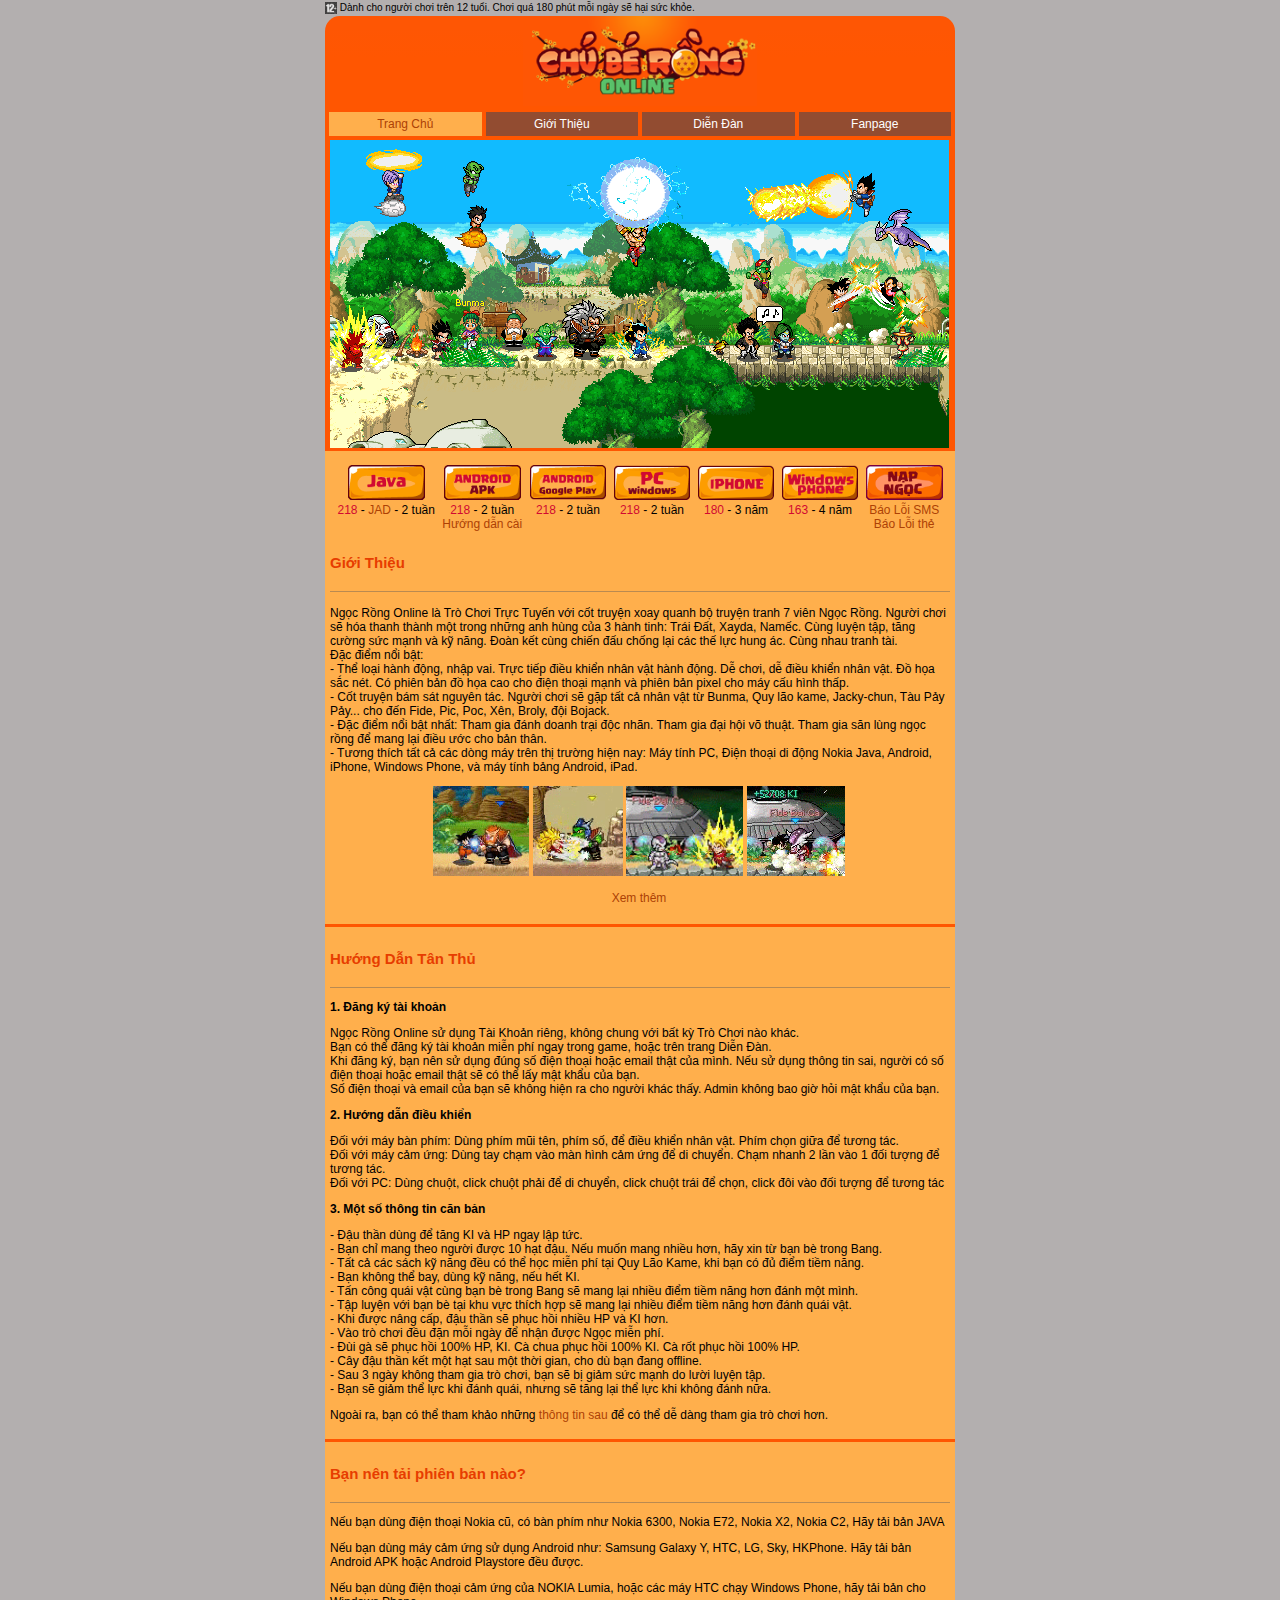
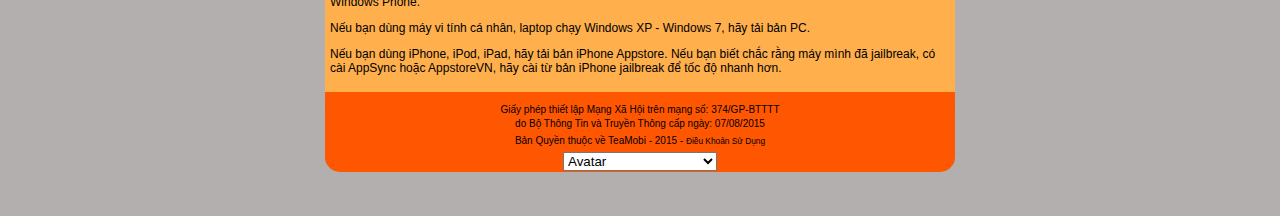
<file: index.html>
﻿<!DOCTYPE html>

<html lang="en" >
<head>

    <meta charset="utf-8" />
    <meta name="viewport" content="width=device-width,maximum-scale=1,user-scalable=no" />
    <title>Trang chủ Chú Bé Rồng Online - Ngọc Rồng Online</title>
    <link rel="shortcut icon" href='images/favicon.png' type="image/x-icon" />
    <link rel="stylesheet" href="css/index.css" type="text/css" />
</head>
<body>
    <div class="body_con">
        <div class="canhbao">
            <img height=12 src="images/12.png" style="vertical-align: middle;" />
            <span style="vertical-align: middle;">
                Dành cho người chơi trên 12 tuổi. Chơi quá 180 phút mỗi ngày sẽ hại sức khỏe.
            </span>
        </div>
        <div class="bg_top"><div class="right_top"></div></div>
        <div class="nd1">
            <div class="nd2">
                <h1 class="a" align="center">
                    <a href="http://ngocrongonline.com/" title="game bảy viên Chú Bé Rồng Online">
                        <img height=90 src="images/logoW.png" alt="game bảy viên Chú Bé Rồng Online" />
                    </a>
                </h1>

                <div class="them">
                    <div class="h" align="center">
                        <div class="oo"></div>
                        <div class="menu2">
                            <table width="100%" border="0" cellspacing="4	">
                                <tr class="menu">
                                    <td id="selected"  style=" background-color:#ffaf4c;">
                                        <a style="color: #ad4105; " href="index.html">Trang Chủ</a>
                                    </td>
                                    <td>
                                        <a href="gt.html">Giới Thiệu</a>
                                    </td>
                                    <td>
                                        <a href="diendan.html" title="Diễn Đàn">Diễn Đàn</a>
                                    </td>
                                    <td style="border: 3px solid #924C31;">
                                        <a href="https://www.facebook.com/ngoc.rong.online.9/">Fanpage</a>
                                    </td>
                                </tr>
                            </table>
                        </div>

                        <div>
                            <img style=" max-width:100%" src="images/banner_2.png">
                        </div>
                        <div class="download">
                            <div style="text-align:center;">
                                ﻿<div id="columns" style="text-align:center">
                                    <figure>
                                        <a href="http://wap.teamobi.com/game/jar/116/1" title="game bảy viên Chú Bé Rồng Online">
                                            <img height="35" src="images/jar.png" alt="game bảy viên Chú Bé Rồng Online"><br>
                                        </a>

                                        <figcaption>
                                            <span style="color:rgb(209, 9, 50);">218</span> - <a href="http://wap.teamobi.com/game/jad/116/1" title="game bảy viên Chú Bé Rồng Online">
                                                JAD
                                            </a>  -
                                            2 tuần<br> <br>
                                        </figcaption>
                                    </figure>
                                    <figure>
                                        <a href="http://dl.teamobi.com/drive/get/3H" title="game bảy viên Chú Bé Rồng Online">
                                            <img height="35" src="images/android.png" alt="game bảy viên Chú Bé Rồng Online">
                                        </a>
                                        <figcaption>
                                            <span style="color:rgb(209, 9, 50);">218</span> -
                                            2 tuần<br><a href="http://ngocrongonline.com/?c=huong-dan">Hướng dẫn cài</a>
                                        </figcaption>
                                    </figure>
                                    <figure>
                                        <a href="https://play.google.com/store/apps/details?id=com.bluedragonss.boysss" title="game Chú Bé Rồng Online">
                                            <img height="35" src="images/play.png" alt="game Chú Bé Rồng Online">
                                        </a>
                                        <figcaption>
                                            <span style="color:rgb(209, 9, 50);">218</span> -
                                            2 tuần<br> <br>
                                        </figcaption>
                                    </figure>
                                    <figure>
                                        <a href="http://dl.teamobi.com/drive/get/38" title="game Chú Bé Rồng Online">
                                            <img height="35" src="images/pc.png" alt="game Chú Bé Rồng Online">
                                        </a>
                                        <figcaption>
                                            <span style="color:rgb(209, 9, 50);">218</span> -
                                            2 tuần<br> <br>
                                        </figcaption>
                                    </figure>
                                    <figure>
                                        <a href="https://itunes.apple.com/us/app/ngoc-rong/id796794370?mt=8" title="game Chú Bé Rồng Online">
                                            <img height="35" src="images/ip.png" alt="game Chú Bé Rồng Online">
                                        </a>
                                        <figcaption>
                                            <span style="color:rgb(209, 9, 50);">180</span> -
                                            3 năm<br> <br>
                                        </figcaption>
                                    </figure>
                                    <figure>
                                        <a href="http://ngocrongonline.com/?c=download&id=NgocRong-WP" title="game bảy viên Chú Bé Rồng Online">
                                            <img src="images/wp.png" height="35">
                                        </a>
                                        <figcaption>
                                            <span style="color:rgb(209, 9, 50);">163</span> -
                                            4 năm<br> <br>
                                        </figcaption>
                                    </figure>
                                    <figure>
                                        <a href="http://pay.teamobi.com/?game=nr&name=" title="nạp ngọc game bảy viên Chú Bé Rồng Online">
                                            <img src="images/napngoc.png" height="35">
                                        </a>
                                        <figcaption>
                                            <span style="color:rgb(209, 9, 50);"><a href="http://forum.ngocrongonline.com/app/index.php?for=event&do=sms&p=0&sz=15">Báo Lỗi SMS</a></span><br>
                                            <span style="color:rgb(209, 9, 50);"><a href="http://forum.ngocrongonline.com/app/index.php?for=event&do=report&p=0&sz=15">Báo Lỗi thẻ</a></span>
                                        </figcaption>
                                    </figure>

                                </div>
                            </div>

                        </div>
                        <div class="v1">
                            <div>
                                <div class="tieude"><h4>Giới Thiệu</h4></div>
                                <div class="chu">
                                    <p>
                                        Ngọc Rồng Online l&agrave; Tr&ograve; Chơi Trực Tuyến với cốt truyện xoay quanh bộ truyện tranh 7 vi&ecirc;n Ngọc Rồng. Người chơi sẽ h&oacute;a thanh th&agrave;nh một trong những anh h&ugrave;ng của 3 h&agrave;nh tinh: Tr&aacute;i Đất, Xayda, Namếc. C&ugrave;ng luyện tập, tăng cường sức mạnh v&agrave; kỹ năng. Đo&agrave;n kết c&ugrave;ng chiến đấu chống lại c&aacute;c thế lực hung &aacute;c. C&ugrave;ng nhau tranh t&agrave;i.<br />
                                        Đặc điểm nổi bật:<br />
                                        - Thể loại h&agrave;nh động, nhập vai. Trực tiếp điều khiển nh&acirc;n vật h&agrave;nh động. Dễ chơi, dễ điều khiển nh&acirc;n vật. Đồ họa sắc n&eacute;t. C&oacute; phi&ecirc;n bản đồ họa cao cho điện thoại mạnh v&agrave; phi&ecirc;n bản pixel cho m&aacute;y cấu h&igrave;nh thấp.<br />
                                        - Cốt truyện b&aacute;m s&aacute;t nguy&ecirc;n t&aacute;c. Người chơi sẽ gặp tất cả nh&acirc;n vật từ Bunma, Quy l&atilde;o kame, Jacky-chun, T&agrave;u Pảy Pảy... cho đến Fide, Pic, Poc, X&ecirc;n, Broly, đội Bojack.<br />
                                        - Đặc điểm nổi bật nhất: Tham gia đ&aacute;nh doanh trại độc nh&atilde;n. Tham gia đại hội v&otilde; thuật. Tham gia săn l&ugrave;ng ngọc rồng để mang lại điều ước cho bản th&acirc;n.<br />
                                        - Tương th&iacute;ch tất cả c&aacute;c d&ograve;ng m&aacute;y tr&ecirc;n thị trường hiện nay: M&aacute;y t&iacute;nh PC, Điện thoại di động Nokia Java, Android, iPhone, Windows Phone, v&agrave; m&aacute;y t&iacute;nh bảng Android, iPad.
                                    </p>

                                    <p style="text-align:center"><img alt="" src="images/TD_Danhthuong.gif" style="height:90px; width:96px" />&nbsp;<img alt="" src="images/XayDa_DanhThuong.gif" style="height:90px; width:90px" />&nbsp;<img alt="" src="images/XD_Kame.gif" style="height:90px; width:117px" />&nbsp;<img alt="" src="images/TD_kaioshen.gif" style="height:90px; width:98px" /></p>

                                    <p style="text-align:center"><a href="http://ngocrongonline.com/?c=skill">Xem th&ecirc;m</a></p>
                                </div>
                            </div>
                        </div>
                        <div class="v2">
                            <div>
                                <div class="tieude"><h4>Hướng Dẫn Tân Thủ</h4></div>
                                <div class="chu">
                                    <p><strong>1. Đăng k&yacute; t&agrave;i khoản</strong></p>

                                    <p>
                                        Ngọc Rồng Online sử dụng T&agrave;i Khoản ri&ecirc;ng, kh&ocirc;ng chung với bất kỳ Tr&ograve; Chơi n&agrave;o kh&aacute;c.<br />
                                        Bạn c&oacute; thể đăng k&yacute; t&agrave;i khoản miễn ph&iacute; ngay trong game, hoặc tr&ecirc;n trang Diễn Đ&agrave;n.<br />
                                        Khi đăng k&yacute;, bạn n&ecirc;n sử dụng đ&uacute;ng số điện thoại hoặc email thật của m&igrave;nh. Nếu sử dụng th&ocirc;ng tin sai, người c&oacute; số điện thoại hoặc email thật sẽ c&oacute; thể lấy mật khẩu của bạn.<br />
                                        Số điện thoại v&agrave; email của bạn sẽ kh&ocirc;ng hiện ra cho người kh&aacute;c thấy. Admin kh&ocirc;ng bao giờ hỏi mật khẩu của bạn.
                                    </p>

                                    <p><strong>2. Hướng dẫn điều khiển</strong></p>

                                    <p>
                                        Đối với m&aacute;y b&agrave;n ph&iacute;m: D&ugrave;ng ph&iacute;m mũi t&ecirc;n, ph&iacute;m số, để điều khiển nh&acirc;n vật. Ph&iacute;m chọn giữa để tương t&aacute;c.<br />
                                        Đối với m&aacute;y cảm ứng: D&ugrave;ng tay chạm v&agrave;o m&agrave;n h&igrave;nh cảm ứng để di chuyển. Chạm nhanh 2 lần v&agrave;o 1 đối tượng để tương t&aacute;c.<br />
                                        Đối với PC: D&ugrave;ng chuột, click chuột phải để di chuyển, click chuột tr&aacute;i để chọn, click đ&ocirc;i v&agrave;o đối tượng để tương t&aacute;c
                                    </p>

                                    <p><strong>3. Một số th&ocirc;ng tin căn bản</strong></p>

                                    <p>
                                        - Đậu thần d&ugrave;ng để tăng KI v&agrave; HP ngay lập tức.<br />
                                        - Bạn chỉ mang theo người được 10 hạt đậu. Nếu muốn mang nhiều hơn, h&atilde;y xin từ bạn b&egrave; trong Bang.<br />
                                        - Tất cả c&aacute;c s&aacute;ch kỹ năng đều c&oacute; thể học miễn ph&iacute; tại Quy L&atilde;o Kame, khi bạn c&oacute; đủ điểm tiềm năng.<br />
                                        - Bạn kh&ocirc;ng thể bay, d&ugrave;ng kỹ năng, nếu hết KI.<br />
                                        - Tấn c&ocirc;ng qu&aacute;i vật c&ugrave;ng bạn b&egrave; trong Bang sẽ mang lại nhiều điểm tiềm năng hơn đ&aacute;nh một m&igrave;nh.<br />
                                        - Tập luyện với bạn b&egrave; tại khu vực th&iacute;ch hợp sẽ mang lại nhiều điểm tiềm năng hơn đ&aacute;nh qu&aacute;i vật.<br />
                                        - Khi được n&acirc;ng cấp, đậu thần sẽ phục hồi nhiều HP v&agrave; KI hơn.<br />
                                        - V&agrave;o tr&ograve; chơi đều đặn mỗi ng&agrave;y để nhận được Ngọc miễn ph&iacute;.<br />
                                        - Đ&ugrave;i g&agrave; sẽ phục hồi 100% HP, KI. C&agrave; chua phục hồi 100% KI. C&agrave; rốt phục hồi 100% HP.<br />
                                        - C&acirc;y đậu thần kết một hạt sau một thời gian, cho d&ugrave; bạn đang offline.<br />
                                        - Sau 3 ng&agrave;y kh&ocirc;ng tham gia tr&ograve; chơi, bạn sẽ bị giảm sức mạnh do lười luyện tập.<br />
                                        - Bạn sẽ giảm thể lực khi đ&aacute;nh qu&aacute;i, nhưng sẽ tăng lại thể lực khi kh&ocirc;ng đ&aacute;nh nữa.
                                    </p>

                                    <p>Ngo&agrave;i ra, bạn c&oacute; thể tham khảo những&nbsp;<a href="#">th&ocirc;ng tin sau</a><a href="http://forum.ngocrongonline.com/app/index.php?for=forum&amp;do=list&amp;uid=31160&amp;p=0&amp;sz=15">&nbsp;</a>để c&oacute; thể dễ d&agrave;ng tham gia tr&ograve; chơi hơn.</p>
                                </div>

                            </div>
                        </div>
                        <div class="v3">
                            <div>
                                <div class="tieude"><h4>Bạn nên tải phiên bản nào?</h4></div>
                                <div >
                                    <p>Nếu bạn d&ugrave;ng điện thoại Nokia cũ, c&oacute; b&agrave;n ph&iacute;m như Nokia 6300, Nokia E72, Nokia X2, Nokia C2, H&atilde;y tải bản JAVA</p>

                                    <p>Nếu bạn d&ugrave;ng m&aacute;y cảm ứng sử dụng Android như: Samsung Galaxy Y, HTC, LG, Sky, HKPhone. H&atilde;y tải bản Android APK hoặc Android Playstore đều được.</p>

                                    <p>Nếu bạn d&ugrave;ng điện thoại cảm ứng của NOKIA Lumia, hoặc c&aacute;c m&aacute;y HTC chạy Windows Phone, h&atilde;y tải bản cho Windows Phone.</p>

                                    <p>Nếu bạn d&ugrave;ng m&aacute;y vi t&iacute;nh c&aacute; nh&acirc;n, laptop chạy Windows XP - Windows 7, h&atilde;y tải bản PC.</p>

                                    <p>Nếu bạn d&ugrave;ng iPhone, iPod, iPad, h&atilde;y tải bản iPhone Appstore. Nếu bạn biết chắc rằng m&aacute;y m&igrave;nh đ&atilde; jailbreak, c&oacute; c&agrave;i AppSync hoặc AppstoreVN, h&atilde;y c&agrave;i từ bản iPhone jailbreak để tốc độ nhanh hơn.</p>
                                </div>


                            </div>
                        </div>
                        

                    </div>
                    <br>
                </div><br>
            </div>
        </div>
        <div class="trai_duoi"><div class="phai_duoi"><div class="footer"></div></div></div>
        <div class="cuoi" style="text-align:center; line-height: 7px; padding-bottom: 40px;">
            <p>Giấy phép thiết lập Mạng Xã Hội trên mạng số: 374/GP-BTTTT <br><br>do Bộ Thông Tin và Truyền Thông cấp ngày: 07/08/2015</p>
            Bản Quyền thuộc về TeaMobi - 2015 - <a href="http://teamobi.com/dieukhoan.htm"><small>Điều Khoản Sử Dụng</small></a>
            <center style="text-align:center;">
                <br><select >
                    <option value="http://wap.teamobi.com/game/30">Avatar</option>
                    <option value="http://am.teamobi.com/">Avatar Musik</option>
                    <option value="http://wap.teamobi.com/game/118">Mobi Army A</option>
                    <option value="http://wap.teamobi.com/game/31">Khí Phách Anh Hùng</option>
                    <option value="http://ninjaschool.vn/">Ninja School Online</option>
                    <option value="http://ngocrongonline.com/">Chú Bé Rồng</option>
                    <option value="http://knightageonline.com/">Knight Age Online</option>
                    <option value="http://haitactihon.com/">Hải Tặc Tí Hon</option>
                    <option value="http://sonthuyphantranh.com/">Sơn Thủy Phân Tranh</option>
                </select>
            </center>
        </div>
    </div>
    
  
 
</body>
</html>
</file>
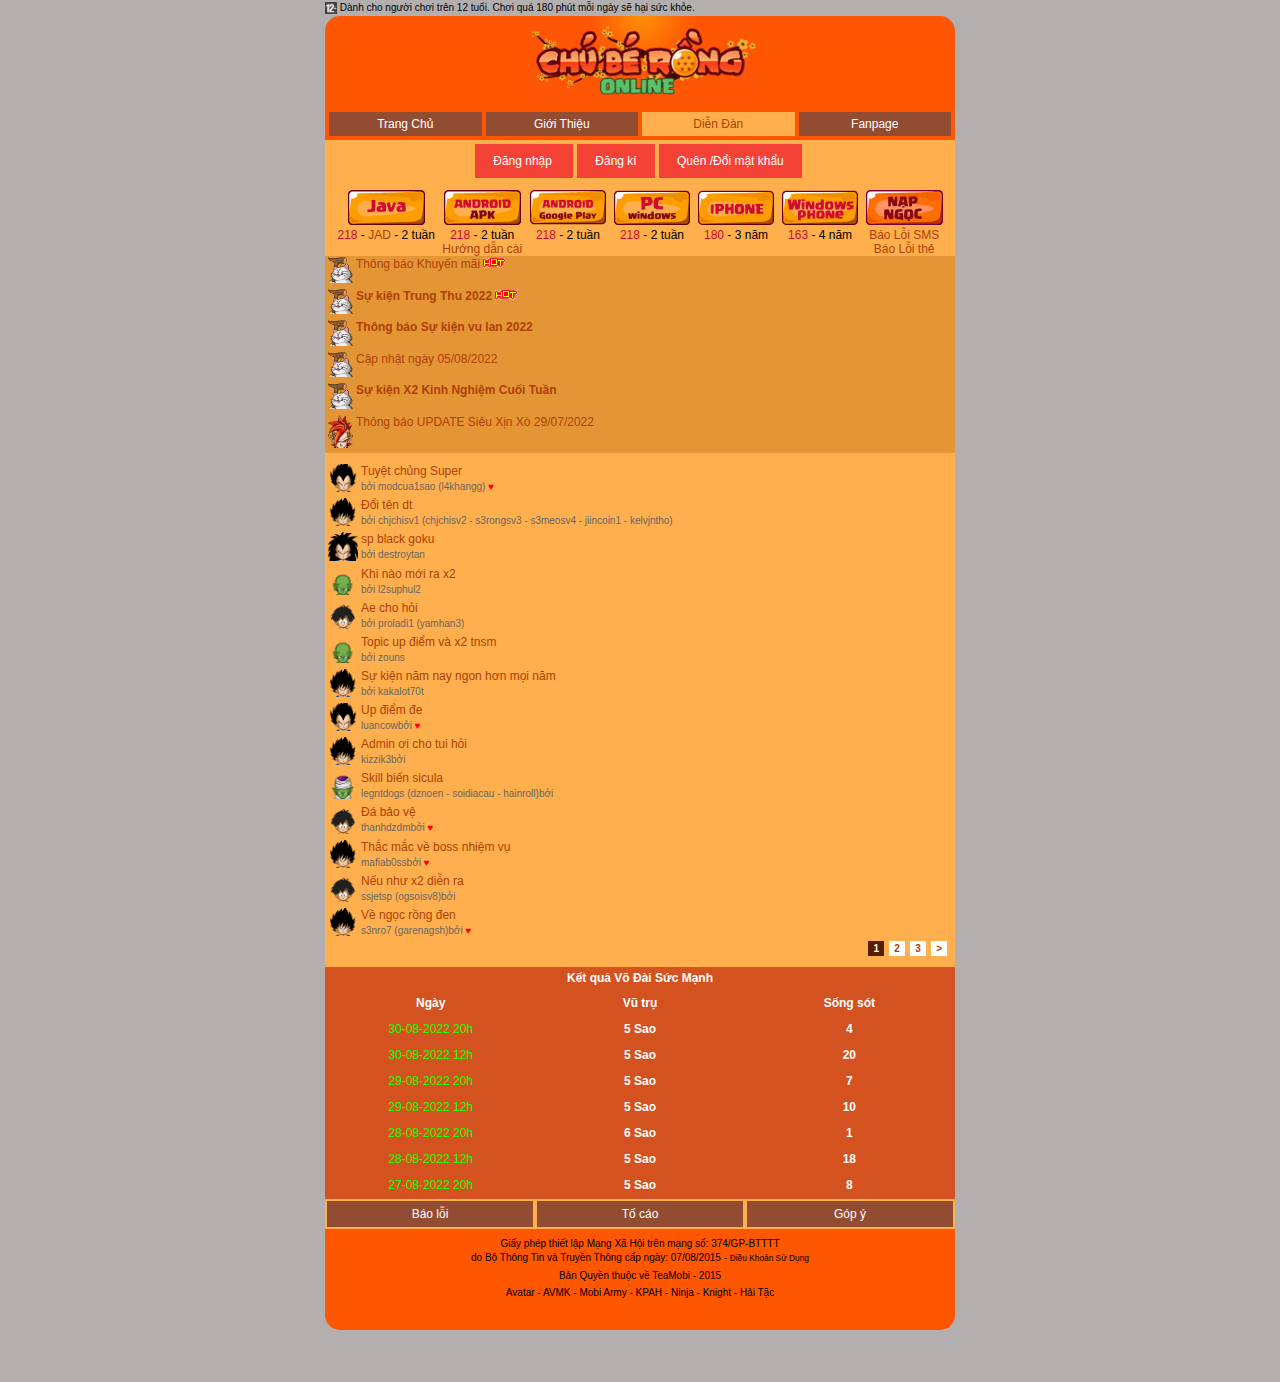
<file: diendan.html>
﻿<!DOCTYPE html>
<html lang="en">
<head>

    <meta charset="utf-8" />
    <meta name="viewport" content="width=device-width,maximum-scale=1,user-scalable=no" />
    <title>Trang chủ Chú Bé Rồng Online - Ngọc Rồng Online</title>
    <link rel="shortcut icon" href='images/favicon.png' type="image/x-icon" />
    <link rel="stylesheet" href="css/index.css" type="text/css" />
    <link rel="stylesheet" href="css/diendan.css" type="text/css" />
</head>
<body>
    <div class="body_con">
        <div class="canhbao">
            <img height=12 src="images/12.png" style="vertical-align: middle;" />
            <span style="vertical-align: middle;">
                Dành cho người chơi trên 12 tuổi. Chơi quá 180 phút mỗi ngày sẽ hại sức khỏe.
            </span>
        </div>
        <div class="bg_top"><div class="right_top"></div></div>
        <div class="nd1">
            <div class="nd2">
                <h1 class="a" align="center">
                    <a href="http://ngocrongonline.com/" title="game bảy viên Chú Bé Rồng Online">
                        <img height=90 src="images/logoW.png" alt="game bảy viên Chú Bé Rồng Online" />
                    </a>
                </h1>

                <div class="them">
                    <div class="h" align="center">
                        <div class="oo"></div>
                        <div class="menu2">
                            <table width="100%" border="0" cellspacing="4	">
                                <tr class="menu">
                                    <td id="selected">
                                        <a href="index.html">Trang Chủ</a>
                                    </td>
                                    <td>
                                        <a href="gt.html">Giới Thiệu</a>
                                    </td>
                                    <td style=" background-color:#ffaf4c;">
                                        <a style="color: #ad4105;" href="diendan.html" title="Diễn Đàn">Diễn Đàn</a>
                                    </td>
                                    <td style="border: 3px solid #924C31;">
                                        <a href="https://www.facebook.com/ngoc.rong.online.9/">Fanpage</a>
                                    </td>
                                </tr>
                            </table>
                        </div>
                        <div class="download">
                            <div style="text-align:center;">
                                ﻿<div id="columns" style="text-align:center">
                                    <div class="dn">
                                        <a class="dangnhap" href="http://forum.ngocrongonline.com/app/login.php">Đăng nhập </a>
                                        <a class="dangnhap" style="margin: 1px;" href="http://forum.ngocrongonline.com/app/view/register.php"> Đăng kí</a>
                                        <a class="dangnhap" href="http://forum.ngocrongonline.com/app/?for=event&do=changepass"> Quên /Đổi mật khẩu</a>
                                    </div>
                                    <figure>
                                        <a href="http://wap.teamobi.com/game/jar/116/1" title="game bảy viên Chú Bé Rồng Online">
                                            <img height="35" src="images/jar.png" alt="game bảy viên Chú Bé Rồng Online"><br>
                                        </a>

                                        <figcaption>
                                            <span style="color:rgb(209, 9, 50);">218</span> - <a href="http://wap.teamobi.com/game/jad/116/1" title="game bảy viên Chú Bé Rồng Online">
                                                JAD
                                            </a>  -
                                            2 tuần<br> <br>
                                        </figcaption>
                                    </figure>
                                    <figure>
                                        <a href="http://dl.teamobi.com/drive/get/3H" title="game bảy viên Chú Bé Rồng Online">
                                            <img height="35" src="images/android.png" alt="game bảy viên Chú Bé Rồng Online">
                                        </a>
                                        <figcaption>
                                            <span style="color:rgb(209, 9, 50);">218</span> -
                                            2 tuần<br><a href="http://ngocrongonline.com/?c=huong-dan">Hướng dẫn cài</a>
                                        </figcaption>
                                    </figure>
                                    <figure>
                                        <a href="https://play.google.com/store/apps/details?id=com.bluedragonss.boysss" title="game Chú Bé Rồng Online">
                                            <img height="35" src="images/play.png" alt="game Chú Bé Rồng Online">
                                        </a>
                                        <figcaption>
                                            <span style="color:rgb(209, 9, 50);">218</span> -
                                            2 tuần<br> <br>
                                        </figcaption>
                                    </figure>
                                    <figure>
                                        <a href="http://dl.teamobi.com/drive/get/38" title="game Chú Bé Rồng Online">
                                            <img height="35" src="images/pc.png" alt="game Chú Bé Rồng Online">
                                        </a>
                                        <figcaption>
                                            <span style="color:rgb(209, 9, 50);">218</span> -
                                            2 tuần<br> <br>
                                        </figcaption>
                                    </figure>
                                    <figure>
                                        <a href="https://itunes.apple.com/us/app/ngoc-rong/id796794370?mt=8" title="game Chú Bé Rồng Online">
                                            <img height="35" src="images/ip.png" alt="game Chú Bé Rồng Online">
                                        </a>
                                        <figcaption>
                                            <span style="color:rgb(209, 9, 50);">180</span> -
                                            3 năm<br> <br>
                                        </figcaption>
                                    </figure>
                                    <figure>
                                        <a href="http://ngocrongonline.com/?c=download&id=NgocRong-WP" title="game bảy viên Chú Bé Rồng Online">
                                            <img src="images/wp.png" height="35">
                                        </a>
                                        <figcaption>
                                            <span style="color:rgb(209, 9, 50);">163</span> -
                                            4 năm<br> <br>
                                        </figcaption>
                                    </figure>
                                    <figure>
                                        <a href="http://pay.teamobi.com/?game=nr&name=" title="nạp ngọc game bảy viên Chú Bé Rồng Online">
                                            <img src="images/napngoc.png" height="35">
                                        </a>
                                        <figcaption>
                                            <span style="color:rgb(209, 9, 50);"><a href="http://forum.ngocrongonline.com/app/index.php?for=event&do=sms&p=0&sz=15">Báo Lỗi SMS</a></span><br>
                                            <span style="color:rgb(209, 9, 50);"><a href="http://forum.ngocrongonline.com/app/index.php?for=event&do=report&p=0&sz=15">Báo Lỗi thẻ</a></span>
                                        </figcaption>
                                    </figure>

                                </div>
                            </div>
                        </div>

                        <div class="topic">
                            <div class="tbao">
                                <div class="tbaocodinh">

                                    <div style="width:25px;float:left;margin-right: 3px;">
                                        <img style="max-width:100%;max-height:100%;"
                                             src="images/1209.png" alt="Thần mèo Karin" />
                                    </div>

                                    <div style="height: 23px; display: table-cell; vertical-align: middle; float: left;">
                                        <a href="http://forum.ngocrongonline.com/app/index.php?for=forum&do=list&uid=19437779&p=0&sz=15"
                                           title="Thông báo Khuyến mãi">Thông báo Khuyến mãi</a>

                                        <img src="images/hot.gif" border="0" />

                                        <span style="color:red"></span>
                                    </div>
                                </div>
                            </div>
                            <div class="tbao">
                                <div class="tbaocodinh">

                                    <div style="width:25px;float:left;margin-right: 3px;">
                                        <img style="max-width:100%;max-height:100%;"
                                             src="images/1209.png" alt="Thần mèo Karin" />
                                    </div>

                                    <div style="height: 23px; display: table-cell; vertical-align: middle; float: left;">
                                        <a href="http://forum.ngocrongonline.com/app/index.php?for=forum&do=list&uid=19437764&p=0&sz=15"
                                           title="Sự kiện Trung Thu 2022"><b>Sự kiện Trung Thu 2022</b></a>

                                        <img src="images/hot.gif" border="0" />

                                        <span style="color:red"></span>
                                    </div>
                                </div>
                            </div>
                            <div class="tbao">
                                <div class="tbaocodinh">

                                    <div style="width:25px;float:left;margin-right: 3px;">
                                        <img style="max-width:100%;max-height:100%;"
                                             src="images/1209.png" alt="Thần mèo Karin" />
                                    </div>

                                    <div style="height: 23px; display: table-cell; vertical-align: middle; float: left;">
                                        <a href="http://forum.ngocrongonline.com/app/index.php?for=forum&do=list&uid=19436035&p=0&sz=15"
                                           title="Thông báo Sự kiện vu lan 2022"><b>Thông báo Sự kiện vu lan 2022</b></a>


                                        <span style="color:red"></span>
                                    </div>
                                </div>
                            </div>
                            <div class="tbao">
                                <div class="tbaocodinh">

                                    <div style="width:25px;float:left;margin-right: 3px;">
                                        <img style="max-width:100%;max-height:100%;"
                                             src="images/1209.png" alt="Thần mèo Karin" />
                                    </div>

                                    <div style="height: 23px; display: table-cell; vertical-align: middle; float: left;">
                                        <a href="http://forum.ngocrongonline.com/app/index.php?for=forum&do=list&uid=19434913&p=0&sz=15"
                                           title="Cập nhật ngày 05/08/2022">Cập nhật ngày 05/08/2022</a>


                                        <span style="color:red"></span>
                                    </div>
                                </div>
                            </div>
                            <div class="tbao">
                                <div class="tbaocodinh">

                                    <div style="width:25px;float:left;margin-right: 3px;">
                                        <img style="max-width:100%;max-height:100%;"
                                             src="images/1209.png" alt="Thần mèo Karin" />
                                    </div>

                                    <div style="height: 23px; display: table-cell; vertical-align: middle; float: left;">
                                        <a href="http://forum.ngocrongonline.com/app/index.php?for=forum&do=list&uid=19433991&p=0&sz=15"
                                           title="Sự kiện X2 Kinh Nghiệm Cuối Tuần"><b>Sự kiện X2 Kinh Nghiệm Cuối Tuần</b></a>


                                        <span style="color:red"></span>
                                    </div>
                                </div>
                            </div>
                            <div class="tbao">
                                <div class="tbaocodinh">

                                    <div style="width:25px;float:left;margin-right: 3px;">
                                        <img style="max-width:100%;max-height:100%;"
                                             src="images/4668.png" alt="Tapion (tuigiupban - yajirobes2 - ihelpyous2 - 2sl3unmas2 - bossforum)" />
                                    </div>

                                    <div style="height: 23px; display: table-cell; vertical-align: middle; float: left;">
                                        <a href="http://forum.ngocrongonline.com/app/index.php?for=forum&do=list&uid=19433887&p=0&sz=15"
                                           title="Thông báo UPDATE Siêu Xịn Xò 29/07/2022">Thông báo UPDATE Siêu Xịn Xò 29/07/2022</a>


                                        <span style="color:red"></span>
                                    </div>
                                </div>
                            </div>
                        </div>
                        <br>
                        
                            <div class="tin">
                                <div class="tbaonvat">
                                    <div style="width:30px;float:left;margin-right: 3px;">
                                        <img style="max-width:100%;max-height:100%;" src="images/520.png" alt="modcua1sao (l4khangg)" />
                                    </div>
                                    <div>

                                        <a style="float:left;" href="http://forum.ngocrongonline.com/app/index.php?for=forum&do=list&uid=19438784&p=0&sz=15" title="Tuyệt chủng Super">Tuyệt chủng Super</a><br>
                                        <div class="ten">
                                            <p style=" float:left;margin:0px;">
                                                bởi modcua1sao (l4khangg)
                                                <span style="color:red"> &hearts;</span>
                                            </p>
                                        </div>
                                    </div>
                                </div>
                            </div>
                            <br>
                            <div class="tin">
                                <div class="tbaonvat">
                                    <div style="width:30px;float:left;margin-right: 3px;">
                                        <img style="max-width:100%;max-height:100%;" src="images/522.png" alt="chjchisv1 (chjchisv2 - s3rongsv3 - s3meosv4 - jiincoin1 - kelvjntho)" />
                                    </div>
                                    <div>
                                        <a style="float:left;" href="http://forum.ngocrongonline.com/app/index.php?for=forum&do=list&uid=19438787&p=0&sz=15" title="Đổi tên dt">Đổi tên dt</a><br>
                                        <div class="ten">
                                            <p style=" float:left;margin:0px;"> bởi chjchisv1 (chjchisv2 - s3rongsv3 - s3meosv4 - jiincoin1 - kelvjntho)</p>
                                        </div>
                                    </div>
                                </div>
                            </div>
                            <br>
                            <div class="tin">



                                <div class="tbaonvat">

                                    <div style="width:30px;float:left;margin-right: 3px; ">
                                        <img style="max-width:100%;max-height:100%;" src="images/521.png" alt="destroytan" />
                                    </div>
                                    <div>
                                        <a style="float:left;" href="http://forum.ngocrongonline.com/app/index.php?for=forum&do=list&uid=19438613&p=0&sz=15" title="sp black goku">sp black goku</a><br>
                                        <div class="ten">
                                            <p style=" float:left;margin:0px;">bởi destroytan </p>
                                        </div>
                                    </div>
                                </div>
                            </div>
                            <br>
                            <div class="tin">



                                <div class="tbaonvat">

                                    <div style="width:30px;float:left;margin-right: 3px;">
                                        <img style="max-width:100%;max-height:100%;" src="images/524.png" alt="l2suphul2" />
                                    </div>
                                    <div>

                                        <a style="float:left;" href="http://forum.ngocrongonline.com/app/index.php?for=forum&do=list&uid=19438727&p=0&sz=15" title="Khi nào mới ra x2 ">Khi nào mới ra x2 </a><br>


                                        <div class="ten">
                                            <p style=" float:left;margin:0px;">bởi l2suphul2</p>

                                        </div>
                                    </div>
                                </div>
                            </div>
                            <br>
                            <div class="tin">



                                <div class="tbaonvat">

                                    <div style="width:30px;float:left;margin-right: 3px;">
                                        <img style="max-width:100%;max-height:100%;" src="images/734.png" alt="proladi1 (yamhan3)" />
                                    </div>
                                    <div>

                                        <a style="float:left;" href="http://forum.ngocrongonline.com/app/index.php?for=forum&do=list&uid=19438646&p=0&sz=15" title="Ae cho hỏi">Ae cho hỏi</a><br>


                                        <div class="ten">
                                            <p style=" float:left;margin:0px;"> bởi proladi1 (yamhan3)</p>

                                        </div>
                                    </div>
                                </div>
                            </div>
                            <br>
                            <div class="tin">



                                <div class="tbaonvat">

                                    <div style="width:30px;float:left;margin-right: 3px;">
                                        <img style="max-width:100%;max-height:100%;" src="images/524.png" alt="zouns" />
                                    </div>
                                    <div>

                                        <a style="float:left;" href="http://forum.ngocrongonline.com/app/index.php?for=forum&do=list&uid=19438762&p=0&sz=15" title="Topic up điểm và x2 tnsm">Topic up điểm và x2 tnsm</a><br>


                                        <div class="ten">
                                            <p style=" float:left;margin:0px;">
                                                bởi zouns
                                            </p>

                                        </div>
                                    </div>
                                </div>
                            </div>
                            <br>
                            <div class="tin">



                                <div class="tbaonvat">

                                    <div style="width:30px;float:left;margin-right: 3px;">
                                        <img style="max-width:100%;max-height:100%;" src="images/522.png" alt="kakalot70t" />
                                    </div>
                                    <div>

                                        <a style="float:left;" href="http://forum.ngocrongonline.com/app/index.php?for=forum&do=list&uid=19438712&p=0&sz=15" title="Sự kiện năm nay ngon hơn mọi năm ">Sự kiện năm nay ngon hơn mọi năm</a><br>


                                        <div class="ten">
                                            <p style=" float:left;margin:0px;"> bởi kakalot70t</p>
                                        </div>
                                    </div>
                                </div>
                            </div>
                            <br>
                            <div class="tin">



                                <div class="tbaonvat">

                                    <div style="width:30px;float:left;margin-right: 3px;">
                                        <img style="max-width:100%;max-height:100%;" src="images/520.png" alt="luancow" />
                                    </div>
                                    <div>

                                        <a style="float:left;" href="http://forum.ngocrongonline.com/app/index.php?for=forum&do=list&uid=19438705&p=0&sz=15" title="Up điểm đe">Up điểm đe</a><br>


                                        <div class="ten">
                                            bởi <p style=" float:left;margin:0px;">luancow</p>
                                            <span style="color:red"> &hearts;</span>
                                        </div>
                                    </div>
                                </div>
                            </div>
                            <br>
                            <div class="tin">



                                <div class="tbaonvat">

                                    <div style="width:30px;float:left;margin-right: 3px;">
                                        <img style="max-width:100%;max-height:100%;" src="images/522.png" alt="kizzik3" />
                                    </div>
                                    <div>

                                        <a style="float:left;" href="http://forum.ngocrongonline.com/app/index.php?for=forum&do=list&uid=19438743&p=0&sz=15" title="Admin ơi cho tui hỏi">Admin ơi cho tui hỏi</a><br>


                                        <div class="ten">
                                            bởi <p style=" float:left;margin:0px;">kizzik3 </p>
                                        </div>
                                    </div>
                                </div>
                            </div>
                            <br>
                            <div class="tin">



                                <div class="tbaonvat">

                                    <div style="width:30px;float:left;margin-right: 3px;">
                                        <img style="max-width:100%;max-height:100%;" src="images/523.png" alt="legntdogs (dznoen - soidiacau - hainroll)" />
                                    </div>
                                    <div>

                                        <a style="float:left;" href="http://forum.ngocrongonline.com/app/index.php?for=forum&do=list&uid=19438763&p=0&sz=15" title="Skill biến sicula">Skill biến sicula</a><br>


                                        <div class="ten">
                                            bởi <p style=" float:left;margin:0px;">legntdogs (dznoen - soidiacau - hainroll) </p>
                                        </div>
                                    </div>
                                </div>
                            </div>
                            <br>
                            <div class="tin">



                                <div class="tbaonvat">

                                    <div style="width:30px;float:left;margin-right: 3px;">
                                        <img style="max-width:100%;max-height:100%;" src="images/734.png" alt="thanhdzdm" />
                                    </div>
                                    <div>

                                        <a style="float:left;" href="http://forum.ngocrongonline.com/app/index.php?for=forum&do=list&uid=19438692&p=0&sz=15" title="Đá bảo vệ">Đá bảo vệ </a><br>
                                        <div class="ten">
                                            bởi <p style=" float:left;margin:0px;">thanhdzdm</p>
                                            <span style="color:red"> &hearts;</span>
                                        </div>
                                    </div>
                                </div>
                            </div>
                            <br>
                            <div class="tin">



                                <div class="tbaonvat">

                                    <div style="width:30px;float:left;margin-right: 3px;">
                                        <img style="max-width:100%;max-height:100%;" src="images/522.png" alt="mafiab0ss" />
                                    </div>
                                    <div>

                                        <a style="float:left;" href="http://forum.ngocrongonline.com/app/index.php?for=forum&do=list&uid=19438672&p=0&sz=15" title="Thắc mắc về boss nhiệm vụ">Thắc mắc về boss nhiệm vụ</a><br>


                                        <div class="ten">
                                            bởi <p style=" float:left;margin:0px;">mafiab0ss</p>
                                            <span style="color:red"> &hearts;</span>
                                        </div>
                                    </div>
                                </div>
                            </div>
                            <br>
                            <div class="tin">



                                <div class="tbaonvat">

                                    <div style="width:30px;float:left;margin-right: 3px;">
                                        <img style="max-width:100%;max-height:100%;" src="images/734.png" alt="ssjetsp (ogsoisv8)" />
                                    </div>
                                    <div>

                                        <a style="float:left;" href="http://forum.ngocrongonline.com/app/index.php?for=forum&do=list&uid=19438099&p=0&sz=15" title="Nếu như x2 diễn ra">Nếu như x2 diễn ra</a><br>


                                        <div class="ten">
                                            bởi <p style=" float:left;margin:0px;">ssjetsp (ogsoisv8)</p>

                                        </div>
                                    </div>
                                </div>
                            </div>
                            <br>
                            <div class="tin">



                                <div class="tbaonvat">

                                    <div style="width:30px;float:left;margin-right: 3px;">
                                        <img style="max-width:100%;max-height:100%;" src="images/522.png" alt="s3nro7 (garenagsh)" />
                                    </div>
                                    <div>

                                        <a style="float:left;" href="index.php?for=forum&do=list&uid=19438756&p=0&sz=15" title="Về ngọc rồng đen">Về ngọc rồng đen</a><br>


                                        <div class="ten">
                                            bởi <p style=" float:left;margin:0px;">s3nro7 (garenagsh)</p>
                                            <span style="color:red"> &hearts;</span>
                                        </div>
                                    </div>
                                </div>
                            </div>
                        

                        <div class="than">
                            <div class="nutchuyentrang">
                                <div style="float:right;padding-right:8px;" >
                                    <span class="nut1">1</span>
                                    <a class='nutcn' href="http://forum.ngocrongonline.com/app/index.php?for=forum&do=setting&uid=3&sz=15&p=1">2</a>
                                    <a class='nutcn' href="http://forum.ngocrongonline.com/app/index.php?for=forum&do=setting&uid=3&sz=15&p=2">3</a>
                                    <a class='nutcn' href="http://forum.ngocrongonline.com/app/index.php?for=forum&do=setting&uid=3&sz=15&p=1">></a>
                                </div>
                            </div>
                            <div class="bagsucmanh">
                                <div class="tenbang"><center>Kết quả Võ Đài Sức Mạnh</center></div>
                                <table width="100%">
                                    <thead>
                                        <tr>
                                            <th class="tdetable">Ngày</th>
                                            <th class="tdetable">Vũ trụ</th>
                                            <th class="tdetable">Sống sót</th>
                                        </tr>
                                    </thead>
                                    <tbody style="text-align:center">
                                        <tr>
                                            <td><a style="color:#1bff00" href="http://forum.ngocrongonline.com/app/index.php?for=event&do=top&date=2022-08-31%2012&sv=4&c=1">30-08-2022 20h</a></td>
                                            <td>5 Sao</td>
                                            <td>4</td>
                                        </tr>
                                        <tr>
                                            <td><a style="color:#1bff00" href="http://forum.ngocrongonline.com/app/index.php?for=event&do=top&date=2022-08-30%2020&sv=5&c=4">30-08-2022 12h</a></td>
                                            <td>5 Sao</td>
                                            <td>20</td>
                                        </tr>
                                        <tr>
                                            <td><a style="color:#1bff00" href="http://forum.ngocrongonline.com/app/index.php?for=event&do=top&date=2022-08-30%2012&sv=5&c=20">29-08-2022 20h</a></td>
                                            <td>5 Sao</td>
                                            <td>7</td>
                                        </tr>
                                        <tr>
                                            <td><a style="color:#1bff00" href="http://forum.ngocrongonline.com/app/index.php?for=event&do=top&date=2022-08-29%2020&sv=5&c=7">29-08-2022 12h</a></td>
                                            <td>5 Sao</td>
                                            <td>10</td>
                                        </tr>
                                        <tr>
                                            <td><a style="color:#1bff00" href="http://forum.ngocrongonline.com/app/index.php?for=event&do=top&date=2022-08-29%2012&sv=5&c=10">28-08-2022 20h</a></td>
                                            <td>6 Sao</td>
                                            <td>1</td>
                                        </tr>
                                        <tr>
                                            <td><a style="color:#1bff00" href="http://forum.ngocrongonline.com/app/index.php?for=event&do=top&date=2022-08-28%2020&sv=6&c=1">28-08-2022 12h</a></td>
                                            <td>5 Sao</td>
                                            <td>18</td>
                                        </tr>
                                        <tr>
                                            <td><a style="color:#1bff00" href="http://forum.ngocrongonline.com/app/index.php?for=event&do=top&date=2022-08-28%2012&sv=5&c=18">27-08-2022 20h</a></td>
                                            <td>5 Sao</td>
                                            <td>8</td>
                                        </tr>

                                    </tbody>
                                </table>
                            </div>
                        </div>

                        

                                <table width="100%" border="0" cellspacing="0">
                                    <tbody>
                                        <tr class="menu1">
                                            <td class="menu1box"><a href="http://forum.ngocrongonline.com/app/index.php?for=forum&do=setting&uid=4&p=0&sz=15">Báo lỗi</a></td>
                                            <td class="menu1box"><a href="http://forum.ngocrongonline.com/app/index.php?for=forum&do=setting&uid=5&p=0&sz=15">Tố cáo</a></td>
                                            <td class="menu1box"><a href="http://forum.ngocrongonline.com/app/index.php?for=forum&do=setting&uid=6&p=0&sz=15">Góp ý </a></td>
                                        </tr>
                                    </tbody>
                                </table>
                        

                    </div>
                     <br>
                </div>
                 <br>
            </div>
        </div>

        <div class="trai_duoi"><div class="phai_duoi"><div class="footer"></div></div></div>
        <div class="cuoi" style="text-align:center; line-height: 7px; padding-bottom: 40px;">
            <p>Giấy phép thiết lập Mạng Xã Hội trên mạng số: 374/GP-BTTTT <br><br>do Bộ Thông Tin và Truyền Thông cấp ngày: 07/08/2015 - <a href="http://teamobi.com/dieukhoan.htm"><small>Điều Khoản Sử Dụng</small></a></p>
            Bản Quyền thuộc về TeaMobi - 2015
            <p>
                <a href="http://wap.teamobi.com/game/30" target="_blank">Avatar</a> -
                <a href="http://am.teamobi.com/" target="_blank">AVMK</a> -
                <a href="http://wap.teamobi.com/game/118" target="_blank">Mobi Army</a> -
                <a href="http://wap.teamobi.com/game/31" target="_blank">KPAH</a> -
                <a href="http://ninjaschool.vn/" target="_blank">Ninja</a> -
                <a href="http://knightageonline.com/" target="_blank">Knight</a> -
                <a href="http://haitactihon.com/" target="_blank">Hải Tặc</a>
            </p>
           <p> <iframe src="https://www.facebook.com/plugins/like.php?href=https%3A%2F%2Fwww.facebook.com%2Fngoc.rong.online.9&width=50px&layout=button_count&action=like&show_faces=false&share=false&height=21&appId=310451925784203" scrolling="no" frameborder="0" style="border:none; overflow:hidden; height:21px;width:100px;" allowTransparency="true"></iframe></p>
        </div>
    </div>



</body>
</html>
</file>
<file: css/index.css>
﻿body {
    background: #b3afaf; 
    width: 100%;
    margin: 0;
    padding: 0;
    font-family: Arial;
    font-size: 9pt;
}
.body_con {
    max-width: 630px;
    margin-left: auto;
    margin-right: auto;
    margin-bottom: 5px;
    display:block;
}
.canhbao {
    line-height: 10px;
    font-size: 10px;
    padding-right: 5px;
    margin-bottom: -8px;
    padding-top: 2px;
}
.nd1 {
    background: #ff5601;
    width: 100%;
    margin-left: 0px;
    margin-bottom: -27px;
}
a {
    color: #ff7700;
    text-decoration: none;
}

.a {
    height: 48px;
    text-align: center;
    margin-top: -10px;
    margin-bottom: 0px;
    z-index: 1;
    position: relative;
}
.menu td {
    text-align: center;
    color: white;
    background-color: #924C31;
    padding :2px;
    width:25%;
}

    .a img {
        margin-top: -32px;
        z-index: 2;
        position: relative;
    }
.bg_top {
   
    background: -webkit-linear-gradient(top, #fe5604 0%,#fe5604 30%,#ff5601 100%);
    position: relative;
    z-index: 0;
    width: 100%;
    height: 42px;
    margin-top: 10px;
    margin-left: 0px;
    border-radius: 15px 15px 0 0;
}
.them {
    width: 100%;
}
.h {
    padding-left: 0px;
    padding-top: 5px;
}
.h a {
        color: #ad4105;
    }
.menu a {
    color: white;
}

.h img {
        margin: 0;
        padding: 0;
    }

.h li {
        margin-left: 20px;
    }
.h .oo {
        height: 17px;
        margin-top: -10px;
        z-index: 10;
        position: relative;
    }
#selectd {
    background-color: #ffaf4c;
}
div#columns figure {
    margin: 0 2px 0px;
    transition: opacity .4s ease-in-out;
    display: inline-block;
}
.download {
    background-color: #ffaf4c;
}
.v1,.v2,.v3{
    text-align: left;
    padding: 5px;
    margin-bottom: 3px;
    background: #ffaf4c;  
    margin-top: 0.2px;
    padding-top: 3px;
    color: #000;
}
 .tieude {
    font-size: 15px;
    color: #e73d00;
    border-bottom: 1px solid #B98A51;
    text-align: left;
}
.v1 .chu {
    padding: 2px 2px 2px 0px;
}
.footer {
    background: #ff5601;
    position: absolute;
    width: 100%;
    height: 76px;
    margin-bottom: 10px;
    background-position: center bottom;
    border-radius: 15px;

}
.trai_duoi{
    width: 100%;
    margin-top: -1px;
    position: relative;
}
.phai_duoi {
    position: relative;
    z-index: 2;
    background-position: right;
    width: 100%;
    margin-top: -5px;
}
.cuoi {
    position: relative;
    z-index: 3;
    width: 95%;
    margin-left: auto;
    margin-right: auto;
    text-align: center;
    color: #000;
    font-size: 10px;
}
    .cuoi a {
        color: #000;
    }
a:hover {
    text-decoration: underline;
    color: #ff7700;
}
</file>
<file: css/diendan.css>
﻿.dangnhap {
    background-color: #f44336;
    padding: 10px 18px;
    margin-right: 3px;
}
.dn a{
color:white;
}
.dn {
    padding-bottom: 22px;
}
.dn a:hover {
        text-decoration: none;
        background-color: #4CAF50;
        transition: background-color .25s,color .15s,box-shadow .15s,opacity .25s,filter .25s,border .15s;
}
.topic{
    float: left;
    background: #e49637;
    width: 100%;
    margin-bottom: 10px;
}
.tbao {
    width: 100%;
    line-height: 15px;
}
.tbaocodinh {
    float: left;
    padding: 1px 0;
    padding-left: 3px;
    width: 100%;
}
.tbao .tbaocodinh .tin .tbaonvat {
    float: left;
    padding: 1px 0;
    padding-left: 3px;
    width: 100%;
}
.tin {
    width: 100%;
    line-height: 15px;
}
.tbaonvat {
    float: left;
    padding: 1px 0;
    padding-left: 3px;
    width: 100%;
}
.ten {
    font-size: 10px;
    color: #666;
    float:left;
}
.tbaonvatgame {
    background-color: #ffaf4d;
}
.nutchuyentrang {
    background-color: #ffaf4d;
    padding-bottom: 32.2rem;
}
.nut1 {
    font-size: 10px;
    background-color: #561d00;
    color: #fff;
    width: 15px;
    padding-left: 5px;
    padding-bottom: 2px;
    padding-right: 5px;
    padding-top: 2px;
    font-weight: 400;
    margin-left: 2px;
    text-decoration: none;
    font-weight: 700;
}
.nutcn {
    font-size: 10px;
    background-color: #fff;
    width: 15px;
    padding-left: 5px;
    padding-bottom: 2px;
    padding-right: 5px;
    padding-top: 2px;
    margin-left: 2px;
    text-decoration: none;
    font-weight: 700;
}
    .nutcn:hover {
        background-color: #561d00;
        text-decoration: none;
        color: #fff;
    }
.footer {
    height: 100px;
}
.tdetable {
    width: 33%;
    color: #fff;
    line-height: 22px;
    font-weight: 700;
}
.tenbang {
    float: left;
    width: 100%;
    color: #fff;
    line-height: 22px;
    font-weight: 700;
}
.bagsucmanh {
    background-color: #d35220;
}
    .bagsucmanh td {
        color: #fff;
        line-height: 22px;
        font-weight: 700;
    }
tbody a {
    font-weight: 400;
}
.menu1 {
    line-height: 22px;
    text-align: center;
    color: #fff;
    background-color: #924c31;
}
.menu1box {
    width: 25%;
    border: 2px solid #FFAF4D;
    padding: 2px;
    color: #fff;
}
.menu1 a{
    color:white;
}
    .menu1 a:hover {
        color: #ffeb3b;
        text-decoration: underline;
    }
</file>
